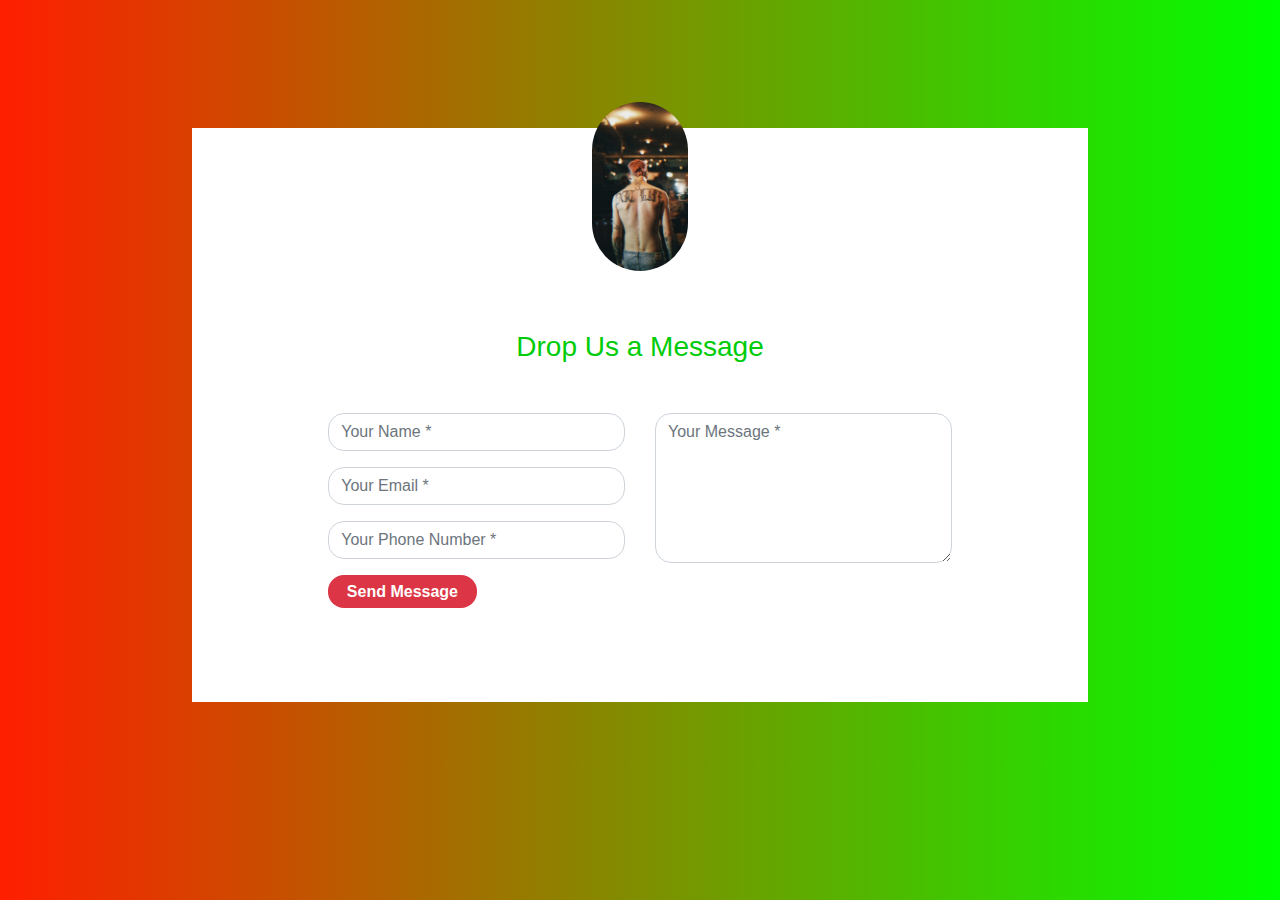
<file: web-cat/index.html>
<!DOCTYPE html PUBLIC "-//W3C//DTD XHTML 1.0 Strict//EN" "http://www.w3.org/TR/xhtml1/DTD/xhtml1-strict.dtd">
<html xmlns="http://www.w3.org/1999/xhtml" class="js" lang="es"><head>
<meta http-equiv="Content-Type" content="text/html; charset=windows-1252">
<meta name="description" content="Exercici M5UF2">
<meta name="viewport" content="width=device-width, initial-scale=1.0">
		
<head>					
<title>Primer Web M5UF2</title>
<link rel="shortcut icon" href="favicon.ico" type="image/x-icon">
<link href="bootstrap.min.css" rel="stylesheet" id="bootstrap-css">
<script src="bootstrap.min.js"></script>
<script src="jquery.min.js"></script>
<link rel="stylesheet" href="estils.css">
</head>

<body>

<div class="container contact-form">
            <div class="contact-image">
                <img src="lilpback.jpg" alt="rocket_contact"/>
            </div>
            <form method="post">
                <h3>Drop Us a Message</h3>
               <div class="row">
                    <div class="col-md-6">
                        <div class="form-group">
                            <input type="text" name="txtName" class="form-control" placeholder="Your Name *" value="" />
                        </div>
                        <div class="form-group">
                            <input type="text" name="txtEmail" class="form-control" placeholder="Your Email *" value="" />
                        </div>
                        <div class="form-group">
                            <input type="text" name="txtPhone" class="form-control" placeholder="Your Phone Number *" value="" />
                        </div>
                        <div class="form-group">
                            <input type="submit" name="btnSubmit" class="btnContact" value="Send Message" />
                        </div>
                    </div>
                    <div class="col-md-6">
                        <div class="form-group">
                            <textarea name="txtMsg" class="form-control" placeholder="Your Message *" style="width: 100%; height: 150px;"></textarea>
                        </div>
                    </div>
                </div>
            </form>
</div>	
	</body></html>
</file>
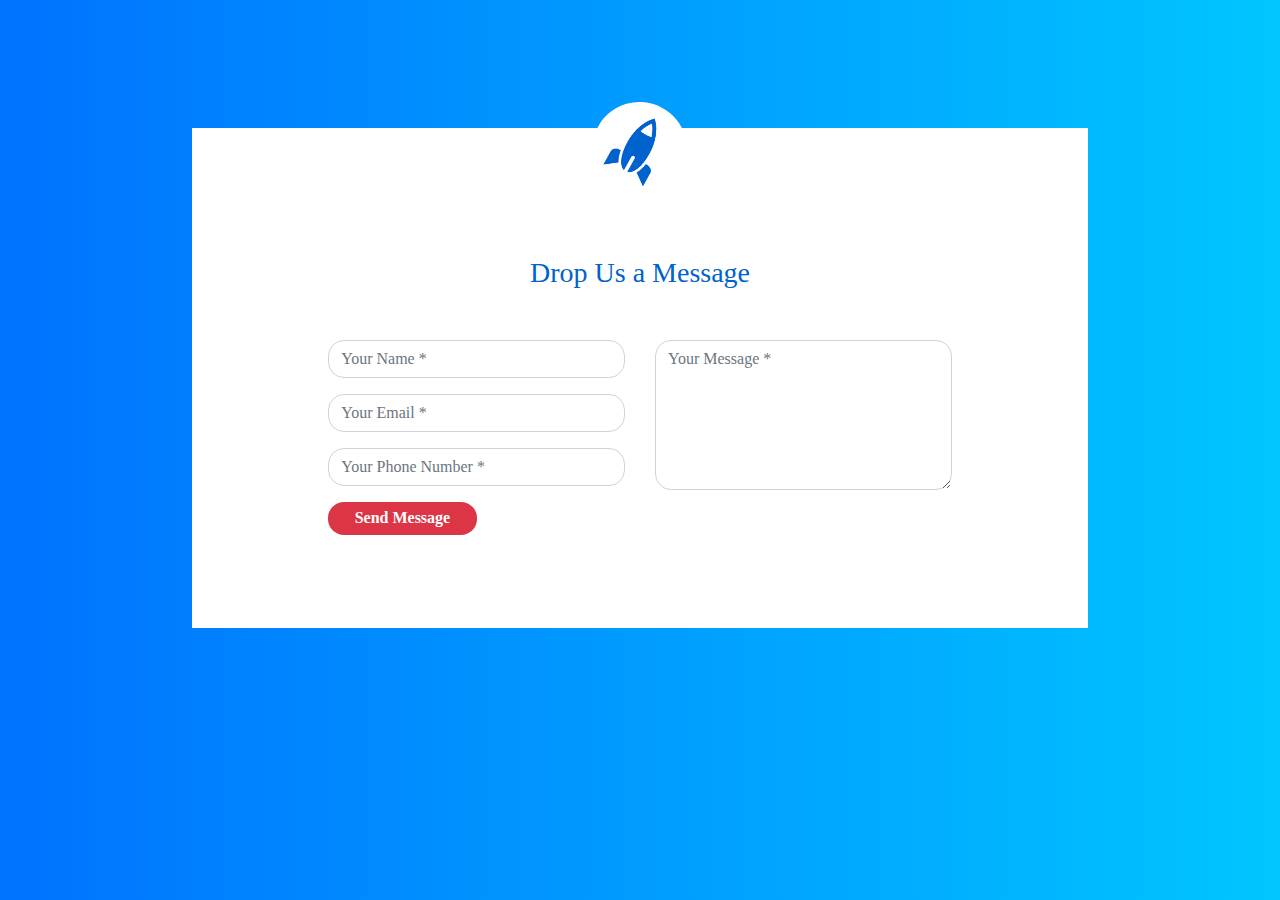
<file: web/index.html>
<!DOCTYPE html PUBLIC "-//W3C//DTD XHTML 1.0 Strict//EN" "http://www.w3.org/TR/xhtml1/DTD/xhtml1-strict.dtd">
<html xmlns="http://www.w3.org/1999/xhtml" class="js" lang="es"><head>
<meta http-equiv="Content-Type" content="text/html; charset=windows-1252">
<meta name="description" content="Exercici M5UF2">
<meta name="viewport" content="width=device-width, initial-scale=1.0">
		
<head>					
<title>Primer Web M5UF2</title>
<link rel="shortcut icon" href="favicon.ico" type="image/x-icon">
<link href="bootstrap.min.css" rel="stylesheet" id="bootstrap-css">
<script src="bootstrap.min.js"></script>
<script src="jquery.min.js"></script>
<link rel="stylesheet" href="estils.css">
</head>

<body>

<div class="container contact-form">
            <div class="contact-image">
                <img src="rocket_contact.png" alt="rocket_contact"/>
            </div>
            <form method="post">
                <h3>Drop Us a Message</h3>
               <div class="row">
                    <div class="col-md-6">
                        <div class="form-group">
                            <input type="text" name="txtName" class="form-control" placeholder="Your Name *" value="" />
                        </div>
                        <div class="form-group">
                            <input type="text" name="txtEmail" class="form-control" placeholder="Your Email *" value="" />
                        </div>
                        <div class="form-group">
                            <input type="text" name="txtPhone" class="form-control" placeholder="Your Phone Number *" value="" />
                        </div>
                        <div class="form-group">
                            <input type="submit" name="btnSubmit" class="btnContact" value="Send Message" />
                        </div>
                    </div>
                    <div class="col-md-6">
                        <div class="form-group">
                            <textarea name="txtMsg" class="form-control" placeholder="Your Message *" style="width: 100%; height: 150px;"></textarea>
                        </div>
                    </div>
                </div>
            </form>
</div>	
	</body></html>
</file>
<file: web-cat/estils.css>
body{
    background: -webkit-linear-gradient(left, #ff1e00, #00ff00);
	font-family: 'Lucida Sans', 'Lucida Sans Regular', 'Lucida Grande', 'Lucida Sans Unicode', Geneva, Verdana, sans-serif;
}
.contact-form{
    background: #fff;
    margin-top: 10%;
    margin-bottom: 5%;
    width: 70%;
}
.contact-form .form-control{
    border-radius:1rem;
}
.contact-image{
    text-align: center;
}
.contact-image img{
    border-radius: 6rem;
    width: 11%;
    margin-top: -3%;
}
.contact-form form{
    padding: 14%;
}
.contact-form form .row{
    margin-bottom: -7%;
}
.contact-form h3{
    margin-bottom: 8%;
    margin-top: -10%;
    text-align: center;
    color: #00cc0a;
}
.contact-form .btnContact {
    width: 50%;
    border: none;
    border-radius: 1rem;
    padding: 1.5%;
    background: #dc3545;
    font-weight: 600;
    color: #fff;
    cursor: pointer;
}
.btnContactSubmit
{
    width: 50%;
    border-radius: 1rem;
    padding: 1.5%;
    color: #fff;
    background-color: #0062cc;
    border: none;
    cursor: pointer;
}
</file>
<file: web/estils.css>
body{
    background: -webkit-linear-gradient(left, #0072ff, #00c6ff);
	font-family: Verdana;
}
.contact-form{
    background: #fff;
    margin-top: 10%;
    margin-bottom: 5%;
    width: 70%;
}
.contact-form .form-control{
    border-radius:1rem;
}
.contact-image{
    text-align: center;
}
.contact-image img{
    border-radius: 6rem;
    width: 11%;
    margin-top: -3%;
    transform: rotate(29deg);
}
.contact-form form{
    padding: 14%;
}
.contact-form form .row{
    margin-bottom: -7%;
}
.contact-form h3{
    margin-bottom: 8%;
    margin-top: -10%;
    text-align: center;
    color: #0062cc;
}
.contact-form .btnContact {
    width: 50%;
    border: none;
    border-radius: 1rem;
    padding: 1.5%;
    background: #dc3545;
    font-weight: 600;
    color: #fff;
    cursor: pointer;
}
.btnContactSubmit
{
    width: 50%;
    border-radius: 1rem;
    padding: 1.5%;
    color: #fff;
    background-color: #0062cc;
    border: none;
    cursor: pointer;
}
</file>
